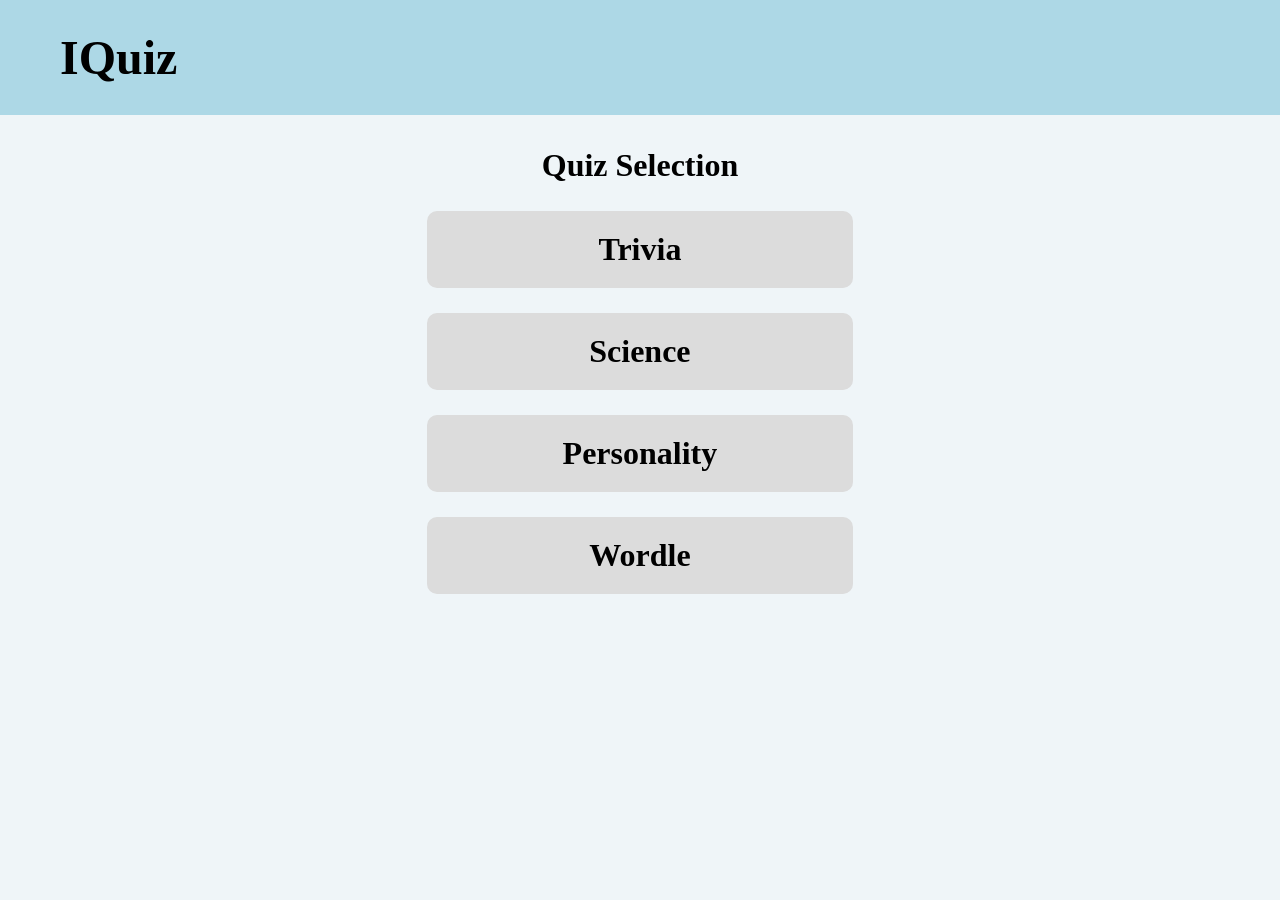
<file: assets/portfolio/Quiz Website/index.html>
<!doctype html>
<html>
  <head>
    <meta charset="utf-8">
    <title>DWD CA Quiz</title>
    <link href="css/styles.css" rel="stylesheet">
  </head>
  <body>
    <div id="wrapper">
      <header>
        <h1>IQuiz</h1>
        <!-- nav bar -->
      </header>
      <h2 class="index">Quiz Selection</h2>
      <ul id="selection">
        <li id="math"><a href="trivia.html">Trivia</a></li>
        <li id="science"><a href="quiz2.html">Science</a></li>
        <li id="personality"><a href="quiz3.html">Personality</a></li>
        <li id="wordle"><a href="quiz4.html">Wordle</a></li>
      </ul>
    </div> <!-- Wrapper End -->
    <script src="js/quizFunctions.js"></script>
  </body>
</html>
</file>
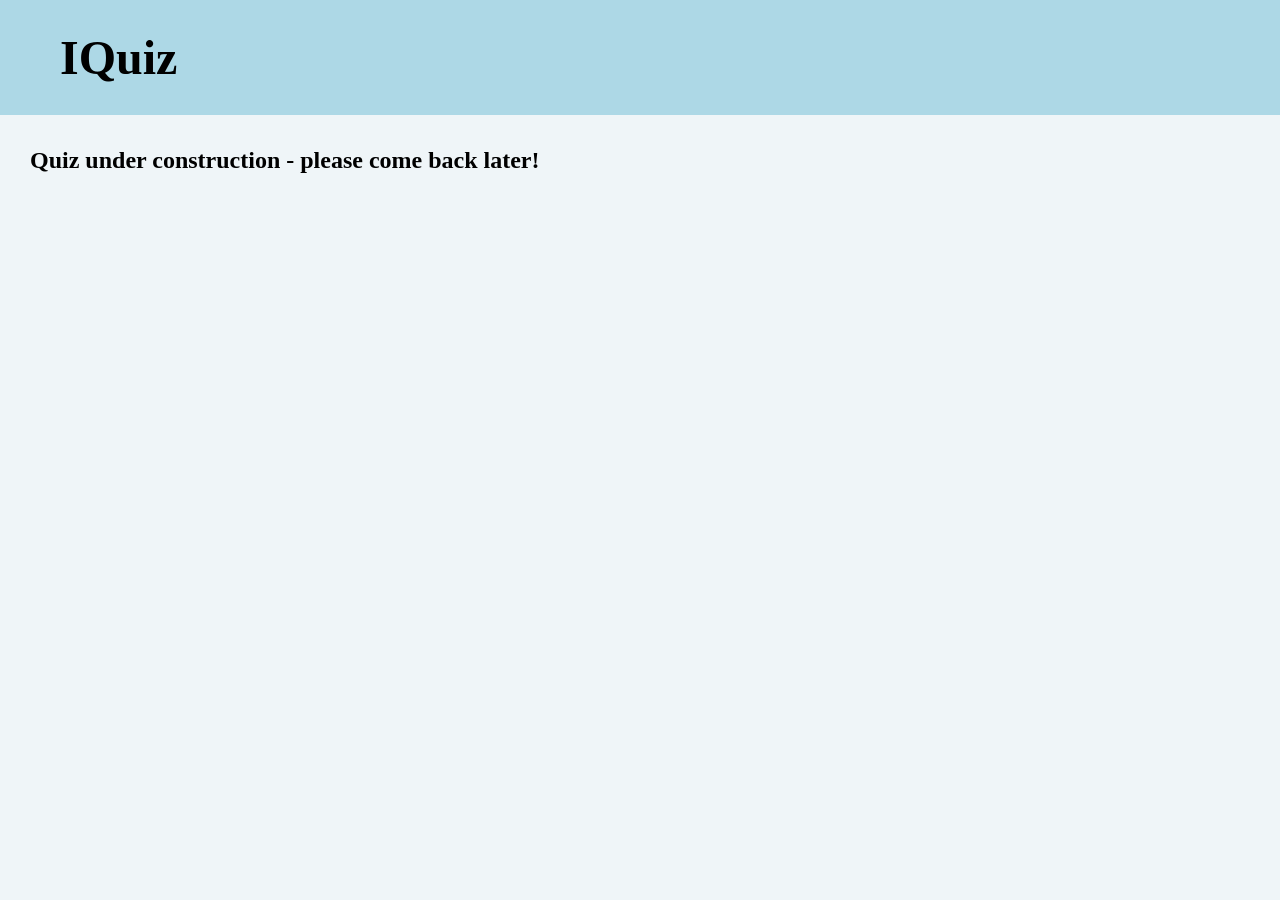
<file: assets/portfolio/Quiz Website/quiz2.html>
<!doctype html>
<html>
  <head>
    <meta charset="utf-8">
    <title>Quiz 2</title>
    <link href="css/styles.css" rel="stylesheet">
  </head>
  <body>
    <header>
      <h1><a href="index.html">IQuiz</a></h1>
      <!-- nav bar -->
    </header>
    <h2>Quiz under construction - please come back later!</h2>
    <div id="wrapper">
    </div> <!-- Wrapper End -->
    <script src="js/quizFunctions.js"></script>
  </body>
</html>
</file>
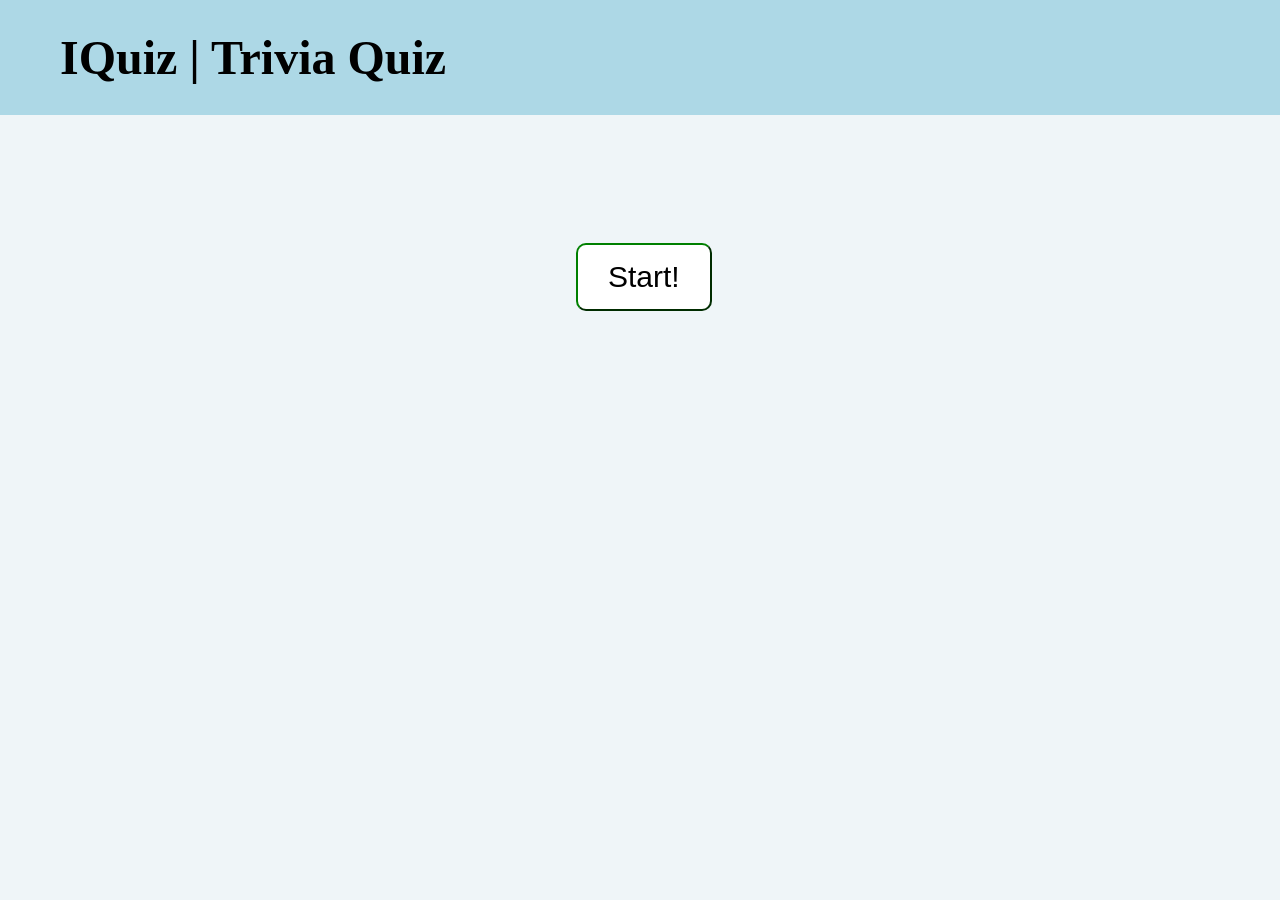
<file: assets/portfolio/Quiz Website/trivia.html>
<!doctype html>
<html>
  <head>
    <meta charset="utf-8">
    <title>Trivia Quiz</title>
    <link href="css/styles.css" rel="stylesheet">
  </head>
  <body>
    <div id="wrapper">
      <header>
        <h1><a href="index.html">IQuiz</a> | Trivia Quiz</h1>
        <!-- nav bar -->
      </header>
      <div id="startButton">
        <button onclick="start()" class="button">Start!</button>
      </div>
      <div id="quiz">
          <h2 id="qNo">Question</h2>
          <p id="question" class="update"></p>
          <div id="answer">
            <button type="button" onclick="getAnsID(this)" id="a" class="update ansButton"></button>
            <button type="button" onclick="getAnsID(this)" id="b" class="update ansButton"></button>
            <button type="button" onclick="getAnsID(this)" id="c" class="update ansButton"></button>
            <button type="button" onclick="getAnsID(this)" id="d" class="update ansButton"></button>
          </div>
          <div id="navButtons">
            <button type="button" id="confirm" onclick="checkAns()">Confirm</button>
            <button type="button" id="next" onclick="nextQuestion()">Next</button> <!-- Arrow on hover CSS -->
            <button type="button" id="finish" onclick="finishQuiz()">Finish!</button>
          </div>
      </div>
      <div id="scores">
        <h3></h3>
        <p id="scoreText"></p>
        <button type="button" id="tryAgain"><a href="trivia.html">Try Again!</a></button>
        <button type="button" id="exit" onclick="exitQuiz()"><a href="index.html">Exit</a></button>
      </div>
    </div> <!-- Wrapper End -->
    <script src="js/quizFunctions.js"></script>
  </body>
</file>
<file: assets/portfolio/Quiz Website/css/styles.css>
@charset "utf-8";

/* Standardising padding and margins */
html {
  box-sizing: border-box;
}

*, *:before, *:after {
  box-sizing: inherit;
}

/* General css styles */
header {
  background-color: lightblue;
}

body {
  margin: 0;
  background-color: #EFF5F8;
}

h1 {
  margin-top: 0;
  padding: 30px 60px;
  font-size: 3em;
}

h2 {
  padding: 0 30px;
}

h3 {
  font-size: 2.2em;
  font-weight: bold;
}

#selection a {
  background-color: gainsboro;
  transition-duration: 0.5s;
}

/* Index css */

h2.index {
  text-align: center;
  font-size: 2em;
}

#selection {
  width: 100%;
  padding: 0;
  text-align: center;
  list-style-type: none;
}

#selection a {
  display: block;
  padding: 20px 0;
  margin: 25px 33.33%;
  color: black;
  border-radius: 10px;
  font-size: 2em;
  font-weight: bold;
  text-decoration: none;
  width: 33.33%;
}

#selection button:hover {
  cursor: pointer;
}

#math a:hover {
  color: white;
  background-color: maroon;
}

#science a:hover {
  color: white;
  background-color: #5D8AA8;
}

#personality a:hover {
  color: white;
  background-color: pink;
}

#wordle a:hover {
  color: white;
  background-color: green;
}


/* Quiz css */

button:hover {
  cursor: pointer;
}

h1 a {
  text-decoration: none;
  background-color: inherit;
  color: inherit;
}

#quiz button {
  text-align: center;
  text-decoration: none;
  transition-duration: 0.5s;
}

#quiz {
  display: none
}

p {
  margin-left: 30px;
  font-size: 25px;
}

#answer button {
  margin: 50px auto;
  padding: 10px 10px;
  display: block;
  color: black;
  background-color: white;
  border-radius: 5px;
  font-size: 20px;
  width: 20%;
  min-width: 250px;
}

/* Box shadow code taken from
https://codepen.io/ovdojoey/pen/BomKyZ*/
#answer button:hover {
  box-shadow: 0 0 11px teal;
}

#answer button:focus {
  color: white;
  background-color: teal;
}

#answer button:disabled {
  box-shadow: none;
  cursor: default;
}

#answer button.wrong {
	color: white;
	background-color: maroon;
}

#answer button.correct {
  color: white;
  background-color: green;
}

#startButton button {
  display: block;
  padding: 15px 30px;
  margin: 10% 45%;
  color: black;
  background-color: white;
  border-color: green;
  border-radius: 10px;
  font-size: 30px;
  font-weight: 500;
  width: auto;
  transition-duration: 0.3s;
}

#startButton button:hover {
  background-color: green;
  color: white;
}

#navButtons button {
  float: right;
  margin-right: 50px;
  margin-bottom: 25px;
  border-radius: 10px;
  font-size: 20px;
  font-weight: 500;
  padding: 10px 20px;
  width: 125px;
}

#scores {
  text-align: center;
}

#scores button {
  display: block;
  height: 60px;
  width: 20%;
  min-width: 75px;
  border-radius: 10px;
  float: left;
  margin: 50px 15%;
  padding: 0;
  transition-duration: 0.5s;
}

#scores button:hover {
  background-color: teal;
  color: white;
}

#scores a {
  display: block;
  text-decoration: none;
  background-color: inherit;
  color: inherit;
  font-size: 1.5em;
}

#scores {
  display: none;
}
</file>
